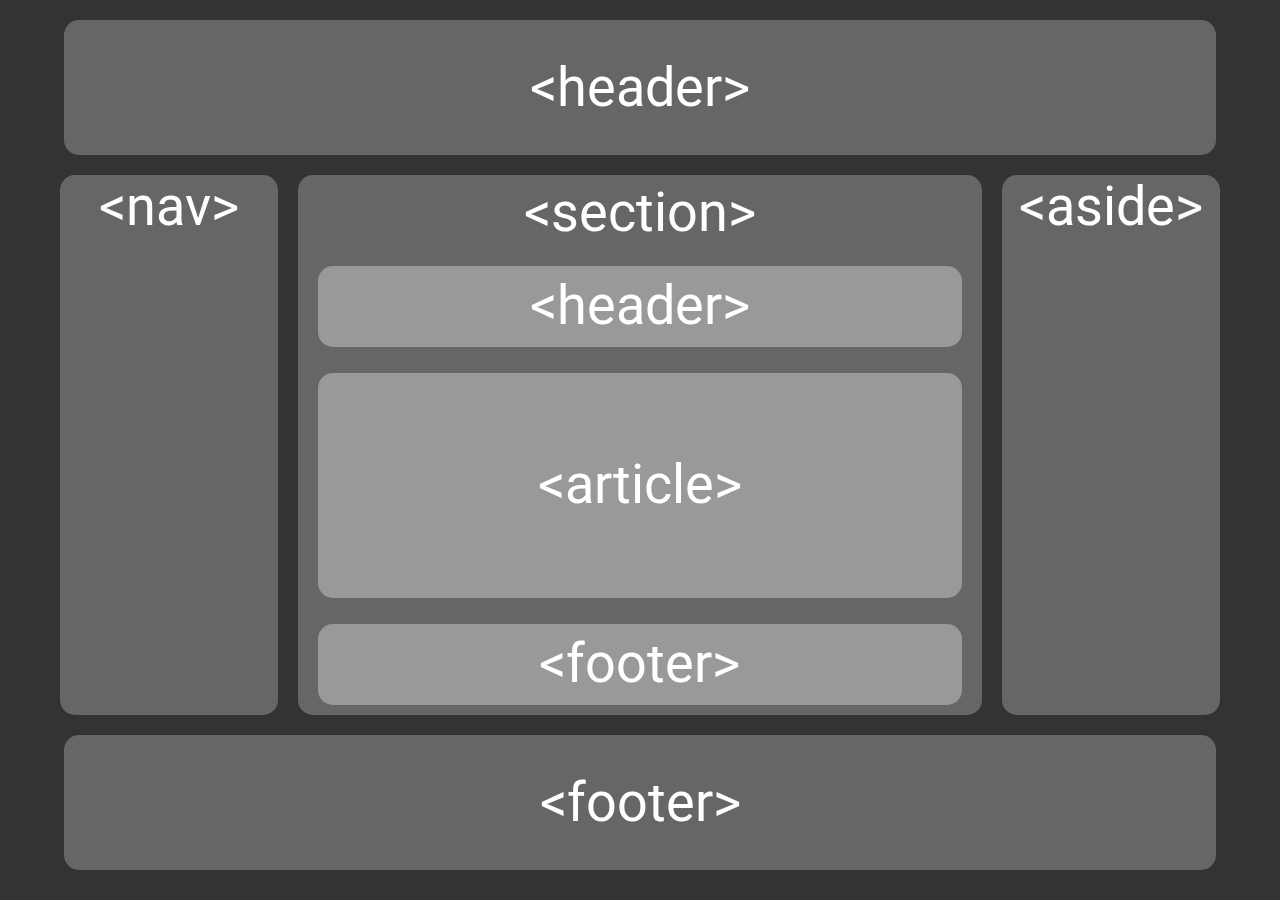
<file: laba7/fleX/FLEX.html>
<!DOCTYPE html>
<html lang="en">

<head>
    <link rel="preconnect" href="https://fonts.googleapis.com">
    <link rel="preconnect" href="https://fonts.gstatic.com" crossorigin>
    <link href="https://fonts.googleapis.com/css2?family=Roboto:ital,wght@0,100..900;1,100..900&display=swap"
        rel="stylesheet">
    <link rel="stylesheet" href="FLEX.css">
    <meta charset="UTF-8">
    <meta name="viewport" content="width=device-width, initial-scale=1.0">
    <title>FLEX</title>
</head>

<body>
    <div class="parent">
        <header>&lt;header&gt;</header>
        <nav>&lt;nav&gt;</nav>
        <section>&lt;section&gt;
            <div class="section-header">&lt;header&gt;</div>
            <div class="section-article">&lt;article&gt;</div>
            <div class="section-footer">&lt;footer&gt;</div>
        </section>
        <aside>&lt;aside&gt;</aside>
        <footer>&lt;footer&gt;</footer>
    </div>

</body>

</html>
</file>
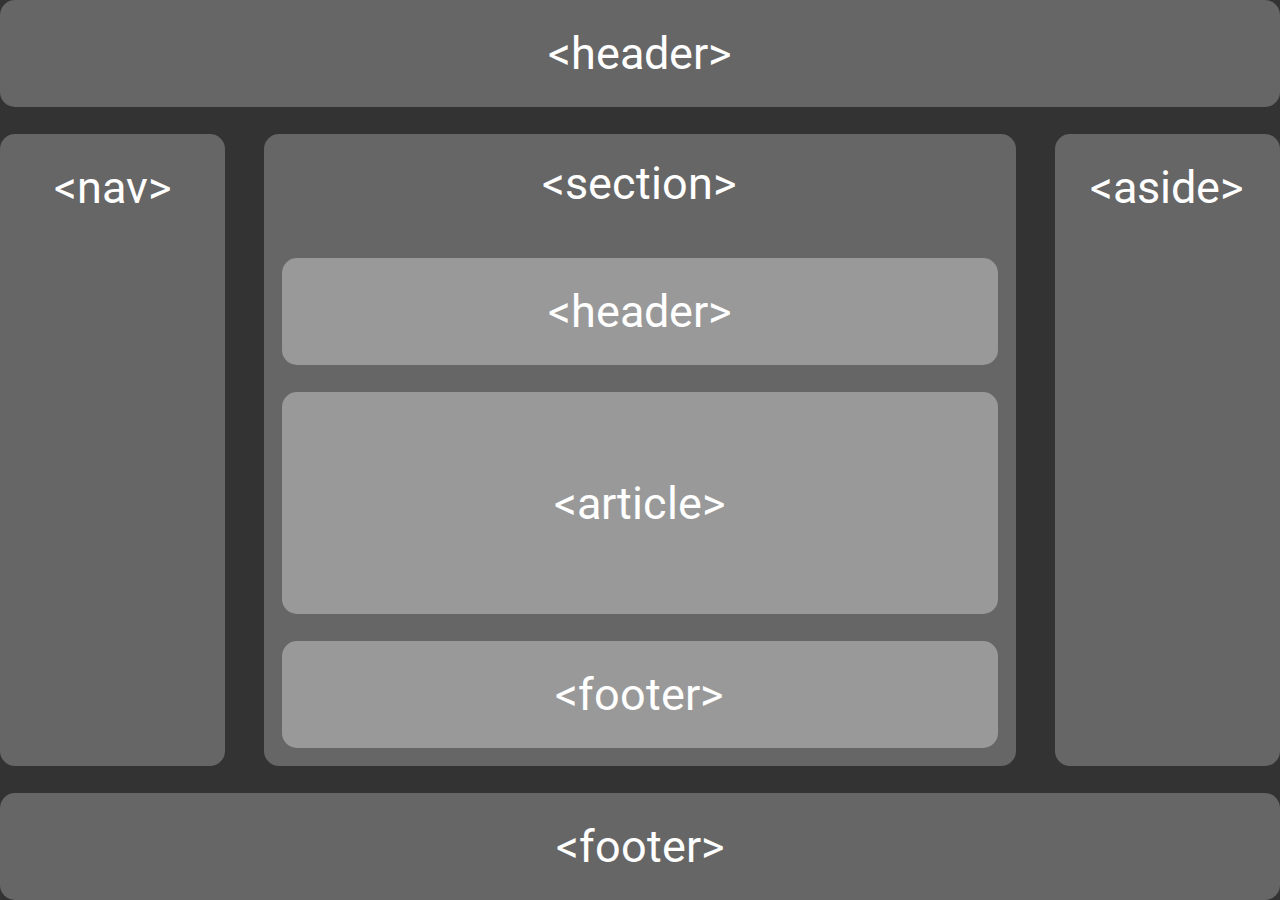
<file: laba7/GRID/GRID.html>
<!DOCTYPE html>
<html lang="en">

<head>
    <link rel="preconnect" href="https://fonts.googleapis.com">
    <link rel="preconnect" href="https://fonts.gstatic.com" crossorigin>
    <link href="https://fonts.googleapis.com/css2?family=Roboto:ital,wght@0,100..900;1,100..900&display=swap" rel="stylesheet">
    <link rel="stylesheet" href="GRID.css">
    <meta charset="UTF-8">
    <meta name="viewport" content="width=device-width, initial-scale=1.0">
    <title>GRID</title>
</head>

<body>
    <div class="parent">
        <header>&lt;header&gt;</header>
        <section>&lt;section&gt;</section>
        <div class="section-header">&lt;header&gt;</div>
        <div class="section-article">&lt;article&gt;</div>
        <div class="section-footer">&lt;footer&gt;</div>
        <nav>&lt;nav&gt;</nav>
        <aside>&lt;aside&gt;</aside>
        <footer>&lt;footer&gt;</footer>
    </div>
</body>

</html>
</file>
<file: laba7/fleX/FLEX.css>
body {
    margin: 0;
    background-color: #333333;
    color: #fff;
    font-family: Roboto;
    font-size: 6vh;
    text-align: center;
}

.parent {
    display: flex;
    justify-content: center;
    gap: 20px;
    flex-direction: row;
    flex-wrap: wrap;
    width: 100%;
    height: 100%;
    padding-top: 20px;
}

header {
    border-radius: 10px;
    background-color: #666666;
    width: 90%;
    height: 15vh;
}

nav {
    width: 17%;
    height: 60vh;
    background-color: #666666;
    border-radius: 15px;
}

section {
    width: 53.5%;
    height: 60vh;
    border-radius: 10px;
    background-color: #666666;
    display: flex;
    flex-direction: row;
    flex-wrap: wrap;
    justify-content: center;
    gap: 5px;
}

aside {
    background-color: #666666;
    width: 17%;
    height: 60vh;
    border-radius: 15px;
}

footer {
    background-color: #666666;
    width: 90%;
    height: 15vh;
    justify-content: center;
}
.section-article{
    height: 25vh;
    width: 94%;
    background-color: #999999;
    border-radius: 10px;
}
.section-header,
.section-footer {
    background-color: #999999;
    width: 94%;
    height: 9vh;
}
header,
section,
footer,
.section-article,
.section-footer,
.section-header {
    border-radius: 15px;
    display: flex;
    justify-content: center;
    align-items: center;
}

section {
    background-color: #666666;
    line-height: 100%;
}
</file>
<file: laba7/GRID/GRID.css>
body{
    background: #333333;
    margin: 0;
    color: #ffffff;
}
.parent {
    display: grid;
    grid-template-columns: repeat(5, 1fr);
    grid-template-rows: repeat(6, 1fr);
    grid-column-gap: 3%;
    grid-row-gap: 3%;
    text-align: center;
    height: 100vh;
    width: 100%; 
    font-size:5vh;
    border-radius: 15px;
}

header,section,nav,aside,footer,.section-article,.section-footer,.section-header{
    border-radius: 15px;
    padding: 3vh;
    font-family: Roboto;
}
.section-article,.section-footer.section-header{
    background-color: #999999; display:grid; place-items:center; margin: 0vh 2vh 0vh 2vh;
}
header { grid-area: 1 / 1 / 2 / 6; background-color: #666666;}
section { grid-area: 2 / 2 / 7 / 5; background-color: #666666;  line-height: 100%; }
.section-header { grid-area: 3 / 2 / 4 / 5; background-color: #999999;  margin: 0vh 2vh 0vh 2vh;}
.section-article{ grid-area: 4 / 2 / 6 / 5; background-color: #999999;  margin: 0vh 2vh 0vh 2vh;}
.section-footer { grid-area: 6 / 2 / 7 / 5; background-color: #999999;  margin: 0vh 2vh 2vh 2vh;}
nav { grid-area: 2 / 1 / 7 / 2; background-color: #666666;}
aside { grid-area: 2 / 5 / 7 / 6; background-color: #666666;}
footer { grid-area: 7 / 1 / 8 / 6; background-color: #666666;}
</file>
